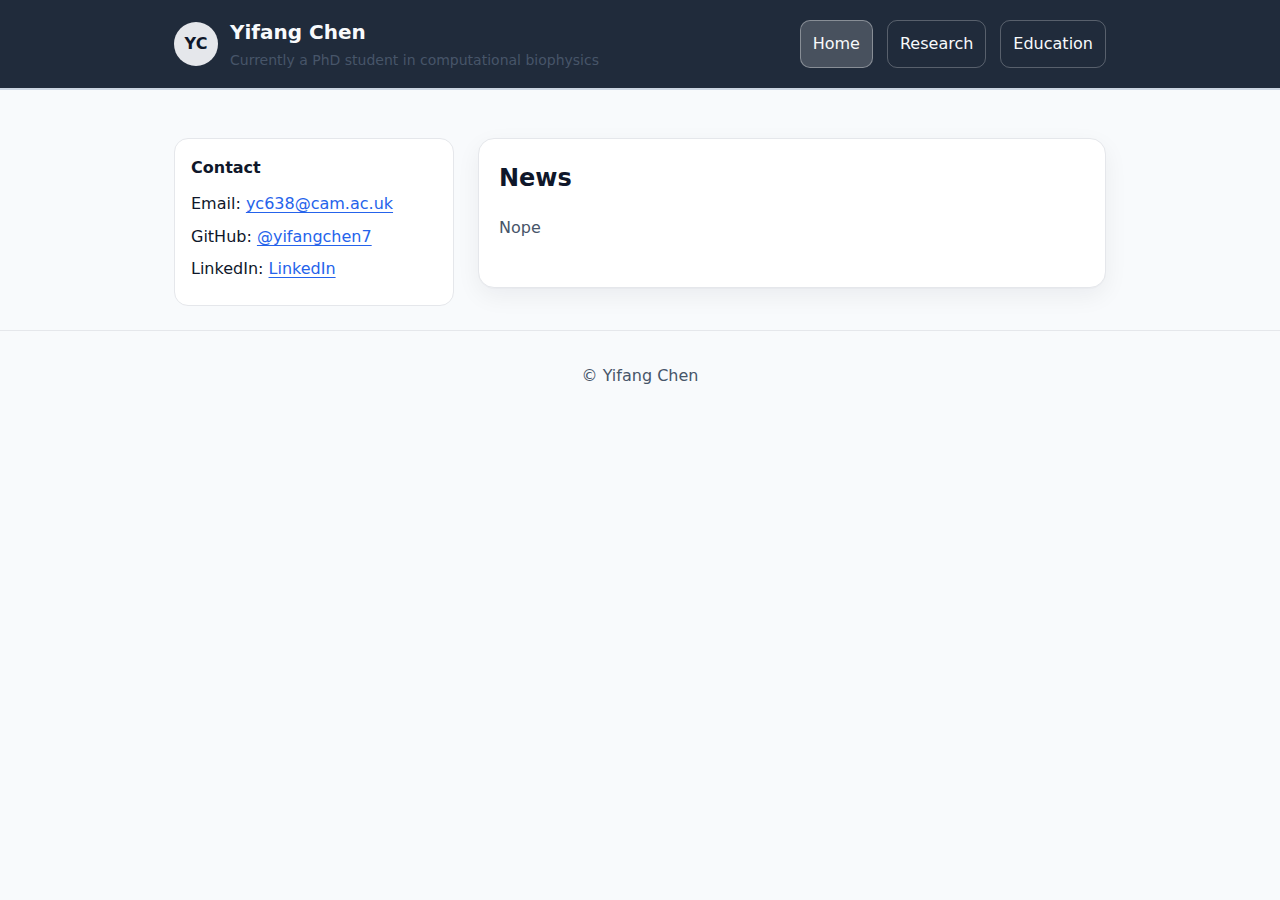
<file: index.html>
<!doctype html>
<html lang="en">
<head>
  <meta charset="utf-8" />
  <meta name="viewport" content="width=device-width, initial-scale=1" />
  <meta name="color-scheme" content="light dark" />
  <title>Home</title>
  <link rel="icon" href="data:image/svg+xml,<svg xmlns='http://www.w3.org/2000/svg' viewBox='0 0 100 100'><text y='0.9em' font-size='80'>👻</text></svg>">
  <style>
  /* ---------- Tokens (light site) ---------- */
  :root{
    --bg:#f8fafc; --panel:#ffffff; --ink:#0f172a; --muted:#475569;
    --accent:#2563eb; --border:#e5e7eb; --max:980px;
    --avatar-bg:#e5e7eb;   /* light circle */
    --avatar-ink:#0f172a;  /* dark letters */
  }

  /* ---------- Base ---------- */
  *{box-sizing:border-box}
  html{scroll-behavior:smooth}
  body{margin:0; background:var(--bg); color:var(--ink);
       font:16px/1.65 system-ui,-apple-system,Segoe UI,Roboto,Helvetica,Arial,"Apple Color Emoji","Segoe UI Emoji"}
  a{color:var(--accent); text-underline-offset:3px}
  img{max-width:100%; height:auto; display:block}

  /* Skip link + focus */
  .skip-link{position:absolute; left:-9999px; top:auto; background:var(--panel); color:var(--ink);
             padding:8px 12px; border:1px solid var(--border); border-radius:10px}
  .skip-link:focus{left:12px; top:12px; z-index:9999}
  a:focus-visible, button:focus-visible, [tabindex]:focus-visible{
    outline:2px solid var(--accent); outline-offset:2px; border-radius:6px;
  }

  /* ---------- Header (dark) ---------- */
  .header{background:#202b3b; color:#f8fafc; border-bottom:2px solid #cbd5e1}
  .header .inner{display:flex; align-items:center; gap:18px; padding:16px 24px; margin:0 auto; max-width:var(--max)}
  .brand{display:flex; align-items:center; gap:12px; text-decoration:none; color:inherit}
  .brand .avatar{width:44px; height:44px; border-radius:50%; display:grid; place-items:center; font-weight:700; background:var(--avatar-bg); color:var(--avatar-ink)}
  .brand h1{font-size:20px; margin:0}
  .brand p{margin:0; color:var(--muted); font-size:14px}

  /* Nav in dark header */
  .nav{margin-left:auto; display:flex; gap:14px; flex-wrap:wrap}
  .nav a{display:inline-block; padding:10px 12px; border-radius:10px; text-decoration:none; background:transparent; color:#f8fafc; border:1px solid rgba(255,255,255,.25)}
  .nav a:hover{background:rgba(255,255,255,.08)}
  .nav a[aria-current="page"]{background:rgba(255,255,255,.18); border-color:rgba(255,255,255,.35)}

  /* ---------- Layout ---------- */
  .container{max-width:var(--max); margin:0 auto; padding:24px}
  .main{display:grid; grid-template-columns:280px 1fr; gap:24px; margin-top:24px}
  @media (max-width:860px){ .main{grid-template-columns:1fr} .sidebar{position:static} .container{padding:16px} }

  h1{font-size:clamp(20px, 2.2vw, 26px)}
  .small{font-size:13px; color:var(--muted)}
  .lead{color:var(--muted)}

  /* Sidebar */
  .sidebar{position:sticky; top:16px; align-self:start}
  .sidebar .card{padding:16px; background:var(--panel); border:1px solid var(--border); border-radius:14px}
  .sidebar h2{font-size:16px; margin:0 0 8px}
  .sidebar ul{list-style:none; margin:0; padding:0}
  .sidebar li{margin:6px 0}

  /* Content cards */
  .content{background:var(--bg)}
  .content .section{background:var(--panel); border:1px solid var(--border); border-radius:16px; padding:20px; margin-bottom:18px; box-shadow:0 1px 0 rgba(15,23,42,.02), 0 8px 24px rgba(15,23,42,.06)}
  .content h2{margin:0 0 10px; font-weight:700}

  /* Footer */
  .footer{border-top:1px solid var(--border); color:var(--muted); text-align:center; padding:16px}

  /* Hide empty sections (modern browsers) */
  .section:has(> ul:empty), .section:has(> ol:empty){display:none}
  </style>
</head>
<body>
  <a class="skip-link" href="#content">Skip to main content</a>

  <header class="header">
    <div class="inner">
      <a class="brand" href="/">
        <span class="avatar" aria-hidden="true">YC</span>
        <div>
          <h1>Yifang Chen</h1>
          <p>Currently a PhD student in computational biophysics</p>
        </div>
      </a>
      <nav class="nav" aria-label="Primary">
        <a href="/index.html" aria-current="page">Home</a>
        <a href="/research.html">Research</a>
        <a href="/education.html">Education</a>
      </nav>
    </div>
  </header>

  <main class="content" id="content" tabindex="-1">
    <div class="container main">
      <aside class="sidebar">
        <div class="card">
          <h2>Contact</h2>
          <ul>
            <li>Email: <a href="mailto:yc638@cam.ac.uk">yc638@cam.ac.uk</a></li>
            <li>GitHub: <a href="https://github.com/yifangchen7" target="_blank" rel="noopener noreferrer">@yifangchen7</a></li>
            <li>LinkedIn: <a href="https://www.linkedin.com/in/yifang-chen-671aa1235/" target="_blank" rel="noopener noreferrer">LinkedIn</a></li>
          </ul>
        </div>
      </aside>

      <section class="section">
        <h2>News</h2>
        <ul></ul>
      </section>

      <section class="section">
        <h2>News</h2>
        <p class="lead">Nope</p>
      </section>
    </div>
  </main>

  <footer class="footer">
    <p>© <span id="2025"></span>Yifang Chen</p>
  </footer>

  <script>document.getElementById('y').textContent = new Date().getFullYear()</script>
</body>
</html>
</file>
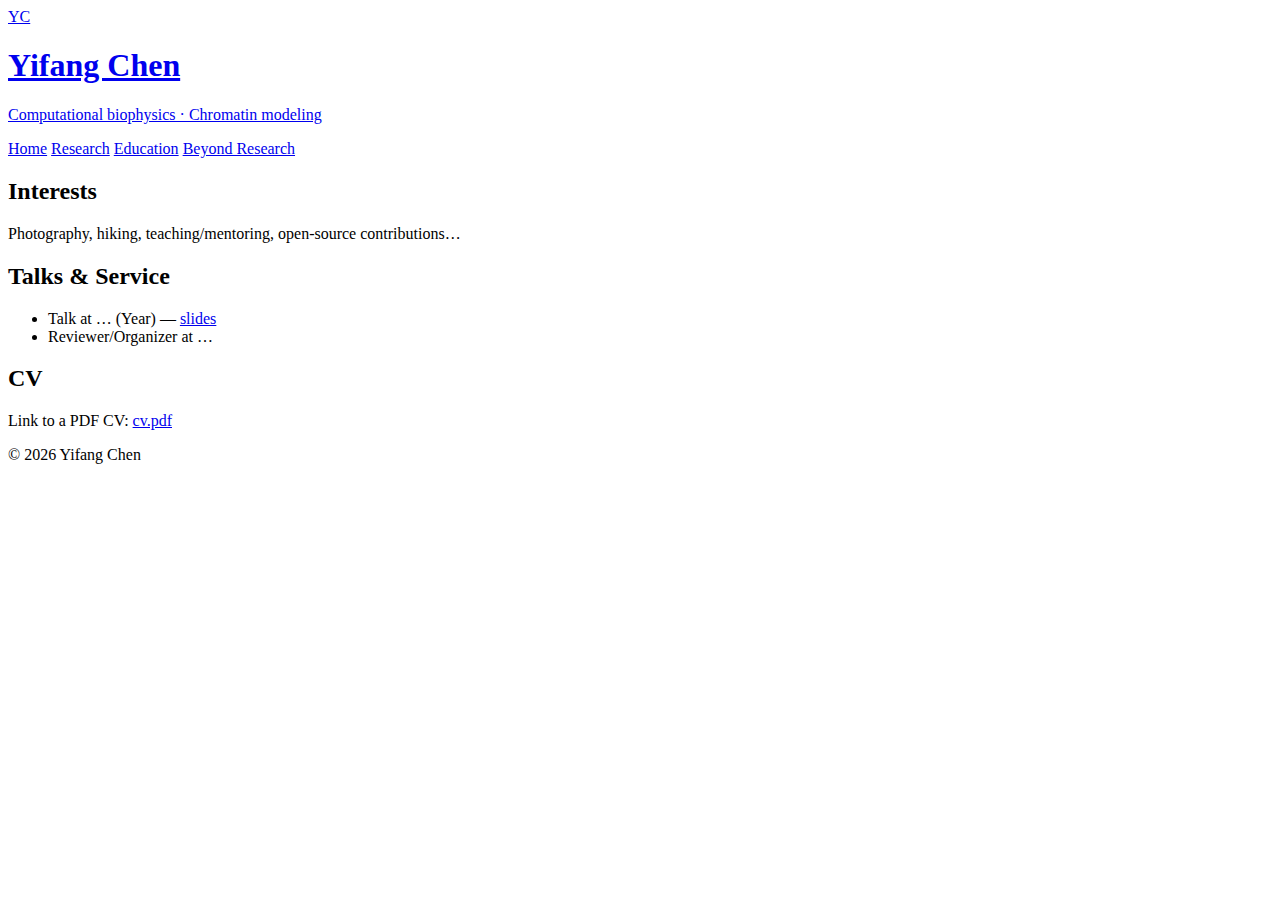
<file: beyond.html>
<!doctype html>
<html lang="en">
<head>
<meta charset="utf-8" />
<meta name="viewport" content="width=device-width, initial-scale=1" />
<title>Beyond Research — Yifang Chen</title>
<meta name="description" content="Interests, talks, service, and extras" />
<link rel="icon" href="data:image/svg+xml,<svg xmlns='http://www.w3.org/2000/svg' viewBox='0 0 100 100'><text y='0.9em' font-size='80'>✨</text></svg>">
<link rel="preload" href="assets/styles.css" as="style">
<link rel="stylesheet" href="assets/styles.css">
</head>
<body>
<header class="header">
<div class="inner">
<a class="brand" href="/">
<span class="avatar" aria-hidden="true">YC</span>
<div>
<h1>Yifang Chen</h1>
<p>Computational biophysics · Chromatin modeling</p>
</div>
</a>
<nav class="nav" aria-label="Primary">
<a href="index.html">Home</a>
<a href="research.html">Research</a>
<a href="education.html">Education</a>
<a href="beyond.html" aria-current="page">Beyond Research</a>
</nav>
</div>
</header>


<div class="container">
<main class="content">
<section class="section">
<h2>Interests</h2>
<p>Photography, hiking, teaching/mentoring, open-source contributions…</p>
</section>


<section class="section">
<h2>Talks & Service</h2>
<ul>
<li>Talk at … (Year) — <a href="#">slides</a></li>
<li>Reviewer/Organizer at …</li>
</ul>
</section>


<section class="section">
<h2>CV</h2>
<p>Link to a PDF CV: <a href="cv.pdf">cv.pdf</a></p>
</section>
</main>
</div>


<footer class="footer"><p>© <span id="y"></span> Yifang Chen</p></footer>
<script>document.getElementById('y').textContent = new Date().getFullYear()</script>
</body>
</html>
</file>
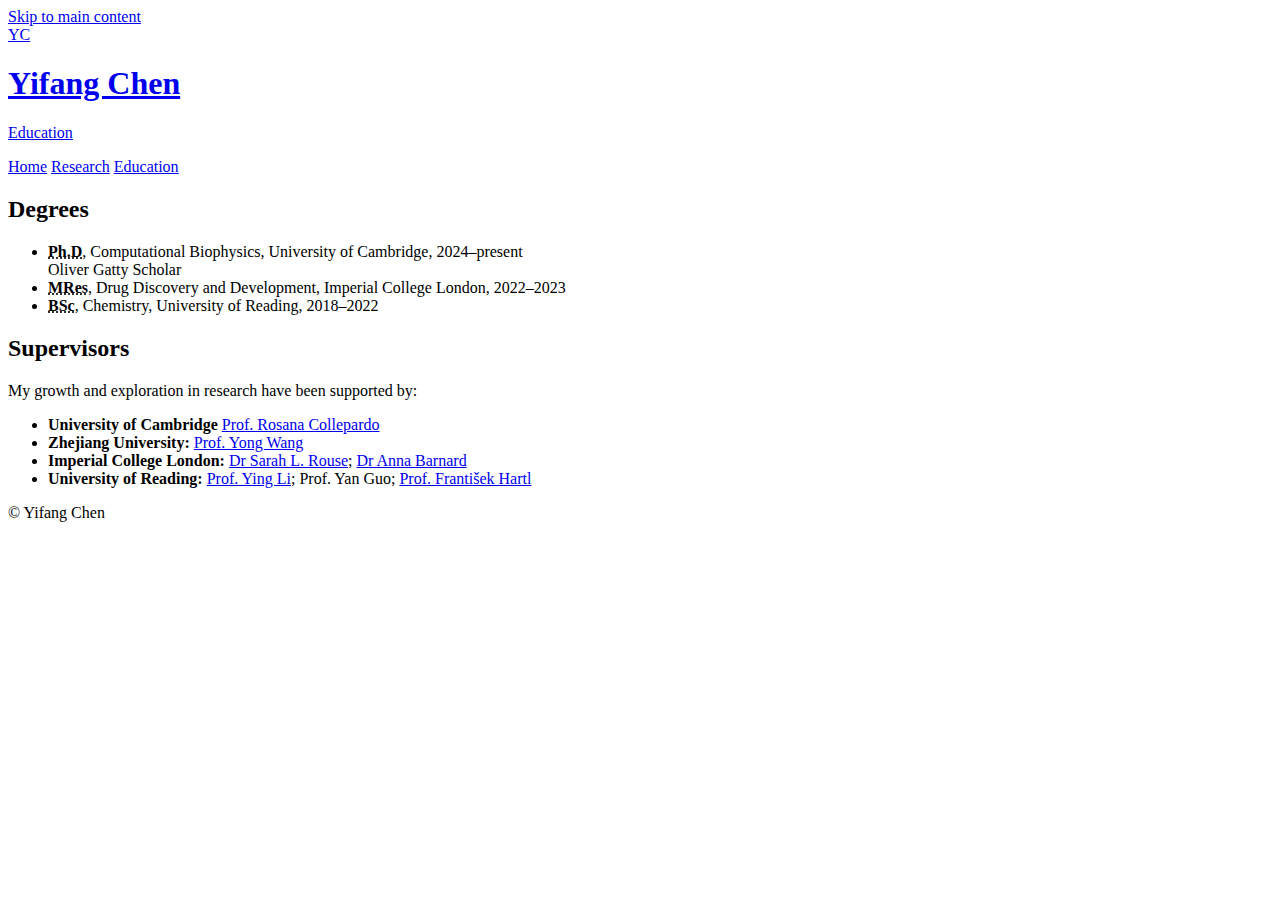
<file: education.html>
<!doctype html>
<html lang="en">
<head>
  <meta charset="utf-8" />
  <meta name="viewport" content="width=device-width, initial-scale=1" />
  <title>Education — Yifang Chen</title>
  <meta name="description" content="Degrees and supervisors" />
  <link rel="icon" href="data:image/svg+xml,<svg xmlns='http://www.w3.org/2000/svg' viewBox='0 0 100 100'><text y='0.9em' font-size='80'>🎓</text></svg>">
  <link rel="preload" href="assets/styles.css" as="style">
  <link rel="stylesheet" href="assets/styles.css">
</head>
<body class="theme-dark">
  <a class="skip-link" href="#main">Skip to main content</a>

  <header class="header">
    <div class="inner">
      <a class="brand" href="./">
        <span class="avatar" aria-hidden="true">YC</span>
        <div>
          <h1>Yifang Chen</h1>
          <p>Education</p>
        </div>
      </a>
      <nav class="nav" aria-label="Primary">
        <a href="index.html">Home</a>
        <a href="research.html">Research</a>
        <a href="education.html" aria-current="page">Education</a>
      </nav>
    </div>
  </header>

  <div class="container">
    <main class="content" id="main">
      <section class="section">
        <h2>Degrees</h2>
        <ul>
          <li>
            <strong><abbr title="Doctor of Philosophy">Ph.D</abbr></strong>, Computational Biophysics, University of Cambridge,
            <time datetime="2024">2024</time>–present
            <div class="small">Oliver Gatty Scholar</div>
          </li>
          <li>
            <strong><abbr title="Master of Research">MRes</abbr></strong>, Drug Discovery and Development, Imperial College London,
            <time datetime="2022">2022</time>–<time datetime="2023">2023</time>
          </li>
          <li>
            <strong><abbr title="Bachelor of Science">BSc</abbr></strong>, Chemistry, University of Reading,
            <time datetime="2018">2018</time>–<time datetime="2022">2022</time>
          </li>
        </ul>
      </section>

      <section class="section">
        <h2>Supervisors</h2>
        <p>My growth and exploration in research have been supported by:</p>
        <ul>
          <li>
            <strong>University of Cambridge</strong>
            <a href="https://scholar.google.co.uk/citations?user=RavbEQkAAAAJ&hl=en"
               target="_blank" rel="noopener noreferrer">Prof. Rosana Collepardo</a>
          </li>
          <li>
            <strong>Zhejiang University:</strong>
            <a href="https://scholar.google.com/citations?user=LblGaZMAAAAJ&hl=en"
               target="_blank" rel="noopener noreferrer">Prof. Yong Wang</a>
          </li>
          <li>
            <strong>Imperial College London:</strong>
            <a href="https://profiles.imperial.ac.uk/s.rouse"
               target="_blank" rel="noopener noreferrer">Dr Sarah L. Rouse</a>;
            <a href="https://profiles.imperial.ac.uk/a.barnard"
               target="_blank" rel="noopener noreferrer">Dr Anna Barnard</a>
          </li>
          <li>
            <strong>University of Reading:</strong>
            <a href="https://www.researchgate.net/profile/Ying-Li-38"
               target="_blank" rel="noopener noreferrer">Prof. Ying Li</a>;
            Prof. Yan Guo;
            <a href="https://www.reading.ac.uk/chemistry/staff/professor-frantisek-hartl"
               target="_blank" rel="noopener noreferrer">Prof. František Hartl</a>
          </li>
        </ul>
      </section>
    </main>
  </div>

  <footer class="footer">
    <p>© <span id="2024"></span> Yifang Chen</p>
  </footer>

  <script>
    document.getElementById('y').textContent = new Date().getFullYear();
  </script>
</body>
</html>
</file>
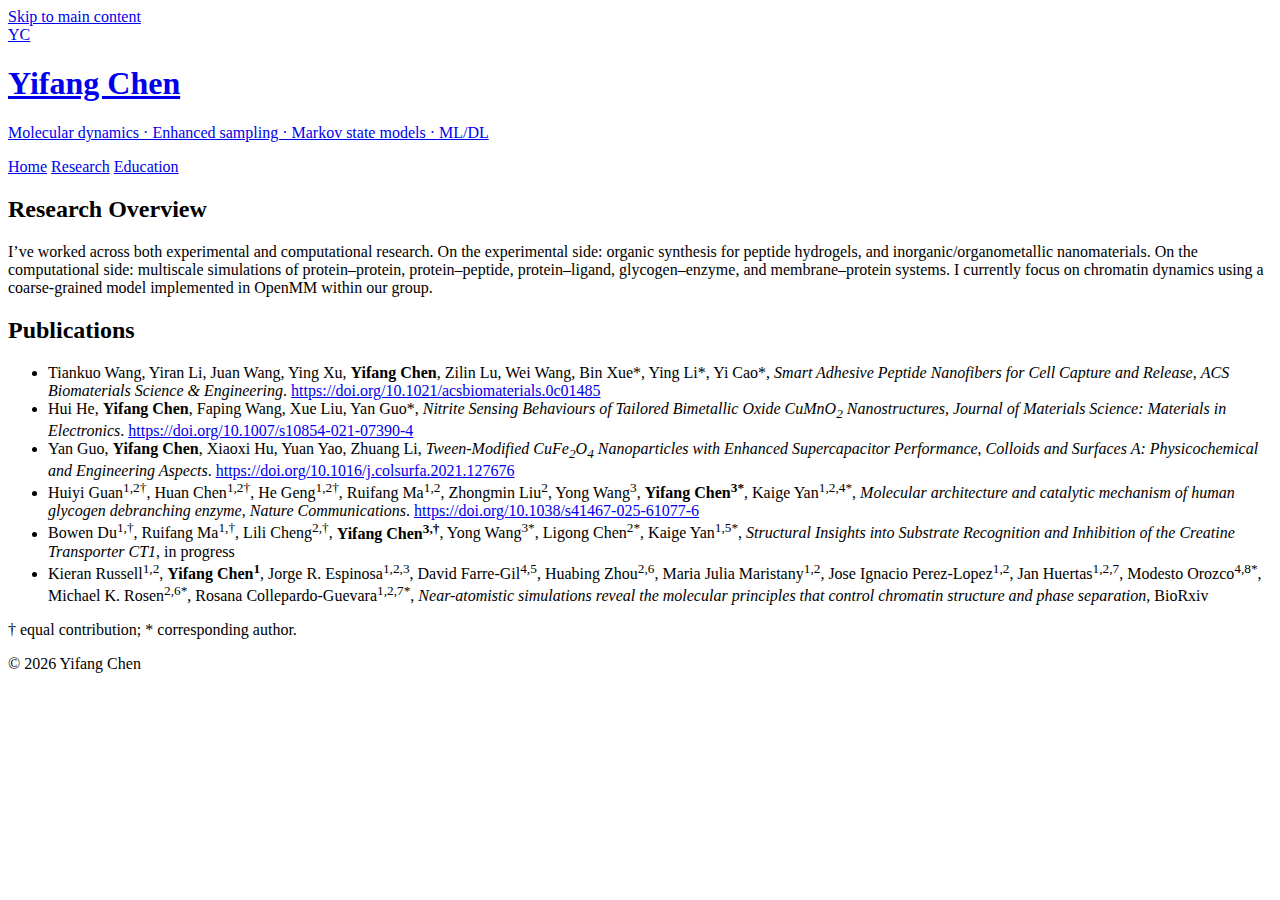
<file: research.html>
<!doctype html>
<html lang="en">
<head>
  <meta charset="utf-8" />
  <meta name="viewport" content="width=device-width, initial-scale=1" />
  <title>Research — Yifang Chen</title>
  <meta name="description" content="Research projects and publications" />
  <link rel="icon" href="data:image/svg+xml,<svg xmlns='http://www.w3.org/2000/svg' viewBox='0 0 100 100'><text y='0.9em' font-size='80'>🧪</text></svg>">
  <link rel="preload" href="assets/styles.css" as="style">
  <link rel="stylesheet" href="assets/styles.css">
</head>
<body>
  <a class="skip-link" href="#content">Skip to main content</a>

  <header class="header">
    <div class="inner">
      <a class="brand" href="./">
        <span class="avatar" aria-hidden="true">YC</span>
        <div>
          <h1>Yifang Chen</h1>
          <p>Molecular dynamics · Enhanced sampling · Markov state models · ML/DL</p>
        </div>
      </a>
      <nav class="nav" aria-label="Primary">
        <a href="index.html">Home</a>
        <a href="research.html" aria-current="page">Research</a>
        <a href="education.html">Education</a>
      </nav>
    </div>
  </header>

  <div class="container">
    <main class="content" id="content" tabindex="-1">

      <section class="section">
        <h2>Research Overview</h2>
        <p class="lead">
          I’ve worked across both experimental and computational research. On the experimental side:
          organic synthesis for peptide hydrogels, and inorganic/organometallic nanomaterials.
          On the computational side: multiscale simulations of protein–protein, protein–peptide,
          protein–ligand, glycogen–enzyme, and membrane–protein systems.
          I currently focus on chromatin dynamics using a coarse-grained model implemented in OpenMM within our group.
        </p>
      </section>

      <section class="section">
        <h2>Publications</h2>
        <ul>
          <li>
            Tiankuo Wang, Yiran Li, Juan Wang, Ying Xu, <strong>Yifang Chen</strong>, Zilin Lu, Wei Wang, Bin Xue*, Ying Li*, Yi Cao*,
            <em>Smart Adhesive Peptide Nanofibers for Cell Capture and Release</em>,
            <span class="small"><cite>ACS Biomaterials Science &amp; Engineering</cite></span>.
            <a href="https://doi.org/10.1021/acsbiomaterials.0c01485" target="_blank" rel="noopener noreferrer">https://doi.org/10.1021/acsbiomaterials.0c01485</a>
          </li>
          <li>
            Hui He, <strong>Yifang Chen</strong>, Faping Wang, Xue Liu, Yan Guo*,
            <em>Nitrite Sensing Behaviours of Tailored Bimetallic Oxide CuMnO<sub>2</sub> Nanostructures</em>,
            <span class="small"><cite>Journal of Materials Science: Materials in Electronics</cite></span>.
            <a href="https://doi.org/10.1007/s10854-021-07390-4" target="_blank" rel="noopener noreferrer">https://doi.org/10.1007/s10854-021-07390-4</a>
          </li>
          <li>
            Yan Guo, <strong>Yifang Chen</strong>, Xiaoxi Hu, Yuan Yao, Zhuang Li,
            <em>Tween-Modified CuFe<sub>2</sub>O<sub>4</sub> Nanoparticles with Enhanced Supercapacitor Performance</em>,
            <span class="small"><cite>Colloids and Surfaces A: Physicochemical and Engineering Aspects</cite></span>.
            <a href="https://doi.org/10.1016/j.colsurfa.2021.127676" target="_blank" rel="noopener noreferrer">https://doi.org/10.1016/j.colsurfa.2021.127676</a>
          </li>
          <li>
            Huiyi Guan<sup>1,2†</sup>, Huan Chen<sup>1,2†</sup>, He Geng<sup>1,2†</sup>, Ruifang Ma<sup>1,2</sup>, Zhongmin Liu<sup>2</sup>,
            Yong Wang<sup>3</sup>, <strong>Yifang Chen<sup>3*</sup></strong>, Kaige Yan<sup>1,2,4*</sup>,
            <em>Molecular architecture and catalytic mechanism of human glycogen debranching enzyme</em>,
            <span class="small"><cite>Nature Communications</cite></span>.
            <a href="https://doi.org/10.1038/s41467-025-61077-6" target="_blank" rel="noopener noreferrer">https://doi.org/10.1038/s41467-025-61077-6</a>
          </li>
          <li>
            Bowen Du<sup>1,†</sup>, Ruifang Ma<sup>1,†</sup>, Lili Cheng<sup>2,†</sup>, <strong>Yifang Chen<sup>3,†</sup></strong>,
            Yong Wang<sup>3*</sup>, Ligong Chen<sup>2*</sup>, Kaige Yan<sup>1,5*</sup>,
            <em>Structural Insights into Substrate Recognition and Inhibition of the Creatine Transporter CT1</em>,
            <span class="small">in progress</span>
          </li>
          <li>
            Kieran Russell<sup>1,2</sup>, <strong>Yifang Chen<sup>1</sup></strong>, Jorge R. Espinosa<sup>1,2,3</sup>, David Farre-Gil<sup>4,5</sup>,
            Huabing Zhou<sup>2,6</sup>, Maria Julia Maristany<sup>1,2</sup>, Jose Ignacio Perez-Lopez<sup>1,2</sup>, Jan Huertas<sup>1,2,7</sup>, Modesto Orozco<sup>4,8*</sup>, Michael K. Rosen<sup>2,6*</sup>, Rosana Collepardo-Guevara<sup>1,2,7*</sup>,
            <em>Near-atomistic simulations reveal the molecular principles that control chromatin structure and phase separation</em>,
            <span class="small">BioRxiv</span>
          </li>
        </ul>
        <p class="small">† equal contribution; * corresponding author.</p>
      </section>

    </main>
  </div>

  <footer class="footer"><p>© <span id="y"></span> Yifang Chen</p></footer>
  <script>document.getElementById('y').textContent = new Date().getFullYear()</script>
</body>
</html>
</file>
<file: assets/styles.css>

</file>
